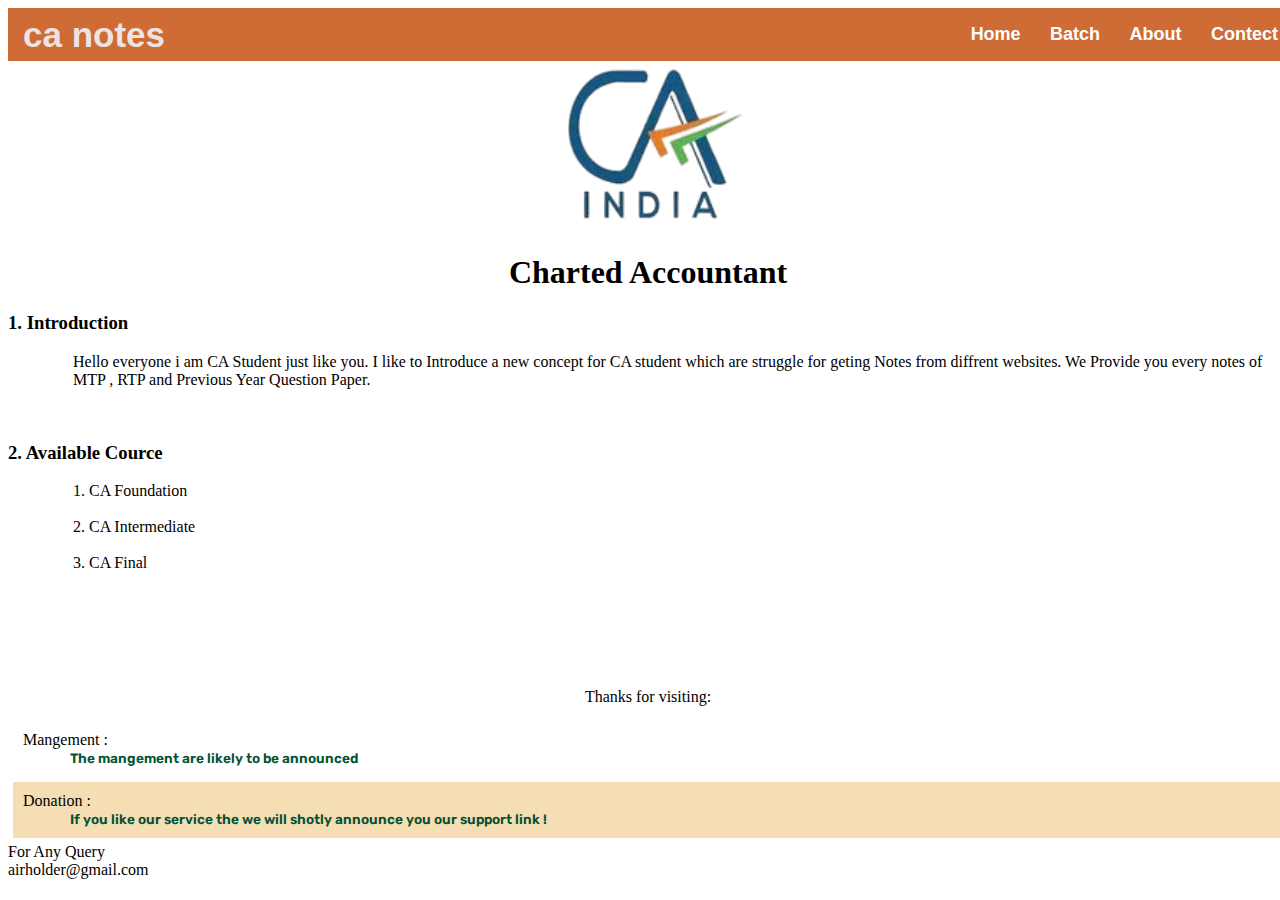
<file: index.html>
<!DOCTYPE html>
<html lang="en">

<head>
      <meta name='viewport' content='width=device-width, initial-scale=1'>
    <meta charset="UTF-8">
    <meta name="viewport" content="width=device-width, initial-scale=1.0">
    <title>Ca Studies Material
    </title>
    <link rel="preconnect" href="https://fonts.googleapis.com">
    <link rel="preconnect" href="https://fonts.gstatic.com" crossorigin>
    <link href="https://fonts.googleapis.com/css2?family=Rubik:wght@600&display=swap" rel="stylesheet">
    <link rel="preconnect" href="https://fonts.googleapis.com">
    <link rel="preconnect" href="https://fonts.gstatic.com" crossorigin>
     <link href="CA FOUNDATION/cafoundation.html"></a>
     <link href="CA FOUNDATION/cafoundation.css"></a>
    <link
        href="https://fonts.googleapis.com/css2?family=Fira+Sans:ital,wght@0,100;0,200;0,300;0,400;0,500;0,600;0,700;0,800;0,900;1,100;1,200;1,300;1,400;1,500;1,600;1,700;1,800;1,900&display=swap"
        rel="stylesheet">
    <link rel="stylesheet" href="index.css">
    <style>
        * {
            text-decoration: none;
        }
    </style>
</head>

<body class="body" style="width: 100% ;">
    <nav class="nmain" style="width: 100% ;">
        <div class="ndiv">
            <div class="photo"  :><a href="#">ca notes</a></div>
            <ul class="nul" >
                <li><a href="#">Home</a></li>
                <li><a href="#">Batch</a></li>
                <li><a href="#">About</a></li>
                <li><a href="#">Contect</a></li>

            </ul>
        </div>


    </nav>
    <img src="ixai.png" alt="A description of the image" class="img">
    <div>
        <h1 style="text-align: center;"><span class="head1"> Charted Accountant</span> </h1>
    </div>
    <p style="margin-left: 65px;">
    <div>
        <h3><span class="heading">
                1. Introduction</span></h3>
        <p style="margin-left: 65px; ">Hello everyone i am CA Student just like you. I like to Introduce a new concept
            for CA student which are struggle for geting Notes from diffrent websites. We Provide you every notes of MTP
            , RTP and Previous Year Question Paper. </p>


        <br>


        <h3> <span class="heading">2. Available Cource</span> </h3>

        <p style="margin-left: 65px; color: black;"><a href="cafoundation.html" target="_blank" style="color: black;">1. CA
                Foundation</a><br><br>
            <a href="cafoundation" target="_blank" style="color: black;">2. CA Intermediate</a><br><br>
            <a href="cafoundation" target="_blank" style="color: black;">3. CA Final</a><br><br>
        </p>
        <br>
    </div>
    <br>
    <br>
    <br>
    <article class="end">
        <div style="text-align: center; padding: 10px;"> Thanks for visiting:</div>
        <p style="margin: 5px;padding: 10px;background: rgb(255, 255, 255);"> Mangement :
            <br>&nbsp;&nbsp;&nbsp;&nbsp;&nbsp;&nbsp;&nbsp;&nbsp;&nbsp;&nbsp;&nbsp;<span
                style="font-family: rubik; font-weight: 600;color: rgb(4, 82, 52);font-size: 85%;"> The mangement are
                likely to be
                announced</span>
        </p>
        <p style="margin: 5px;padding: 10px;background: wheat;"> Donation :
            <br>&nbsp;&nbsp;&nbsp;&nbsp;&nbsp;&nbsp;&nbsp;&nbsp;&nbsp;&nbsp;&nbsp;<span
                style="font-family: rubik; font-weight: 600;color: rgb(4, 82, 52);font-size: 85%;"> If you like our
                service the we will shotly announce you our support link !</span>
        </p>
        <footer>
            <div>For Any Query</div>
            <a href="mailto:suppor@airholder.com" style="color: rgb(0, 0, 0);">airholder@gmail.com</a>
        </footer>
    </article>
</body>

</html>
</file>
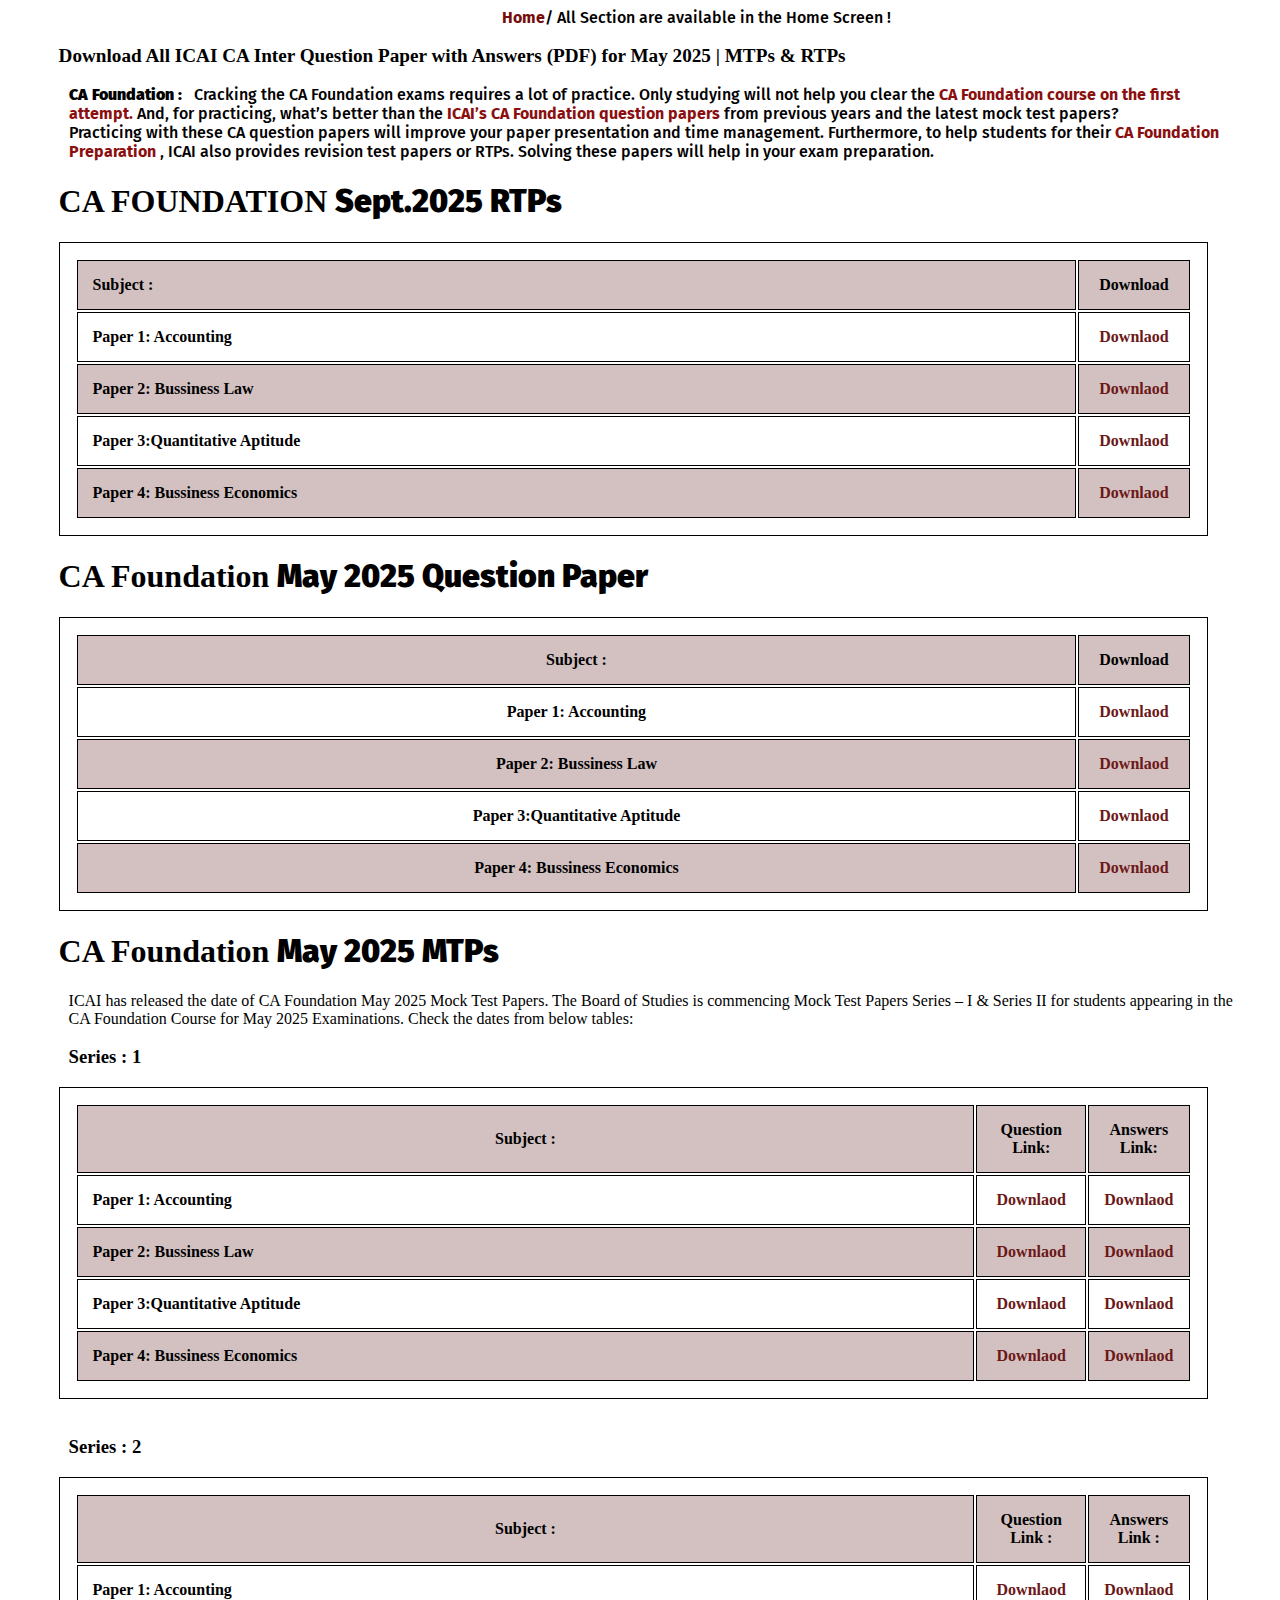
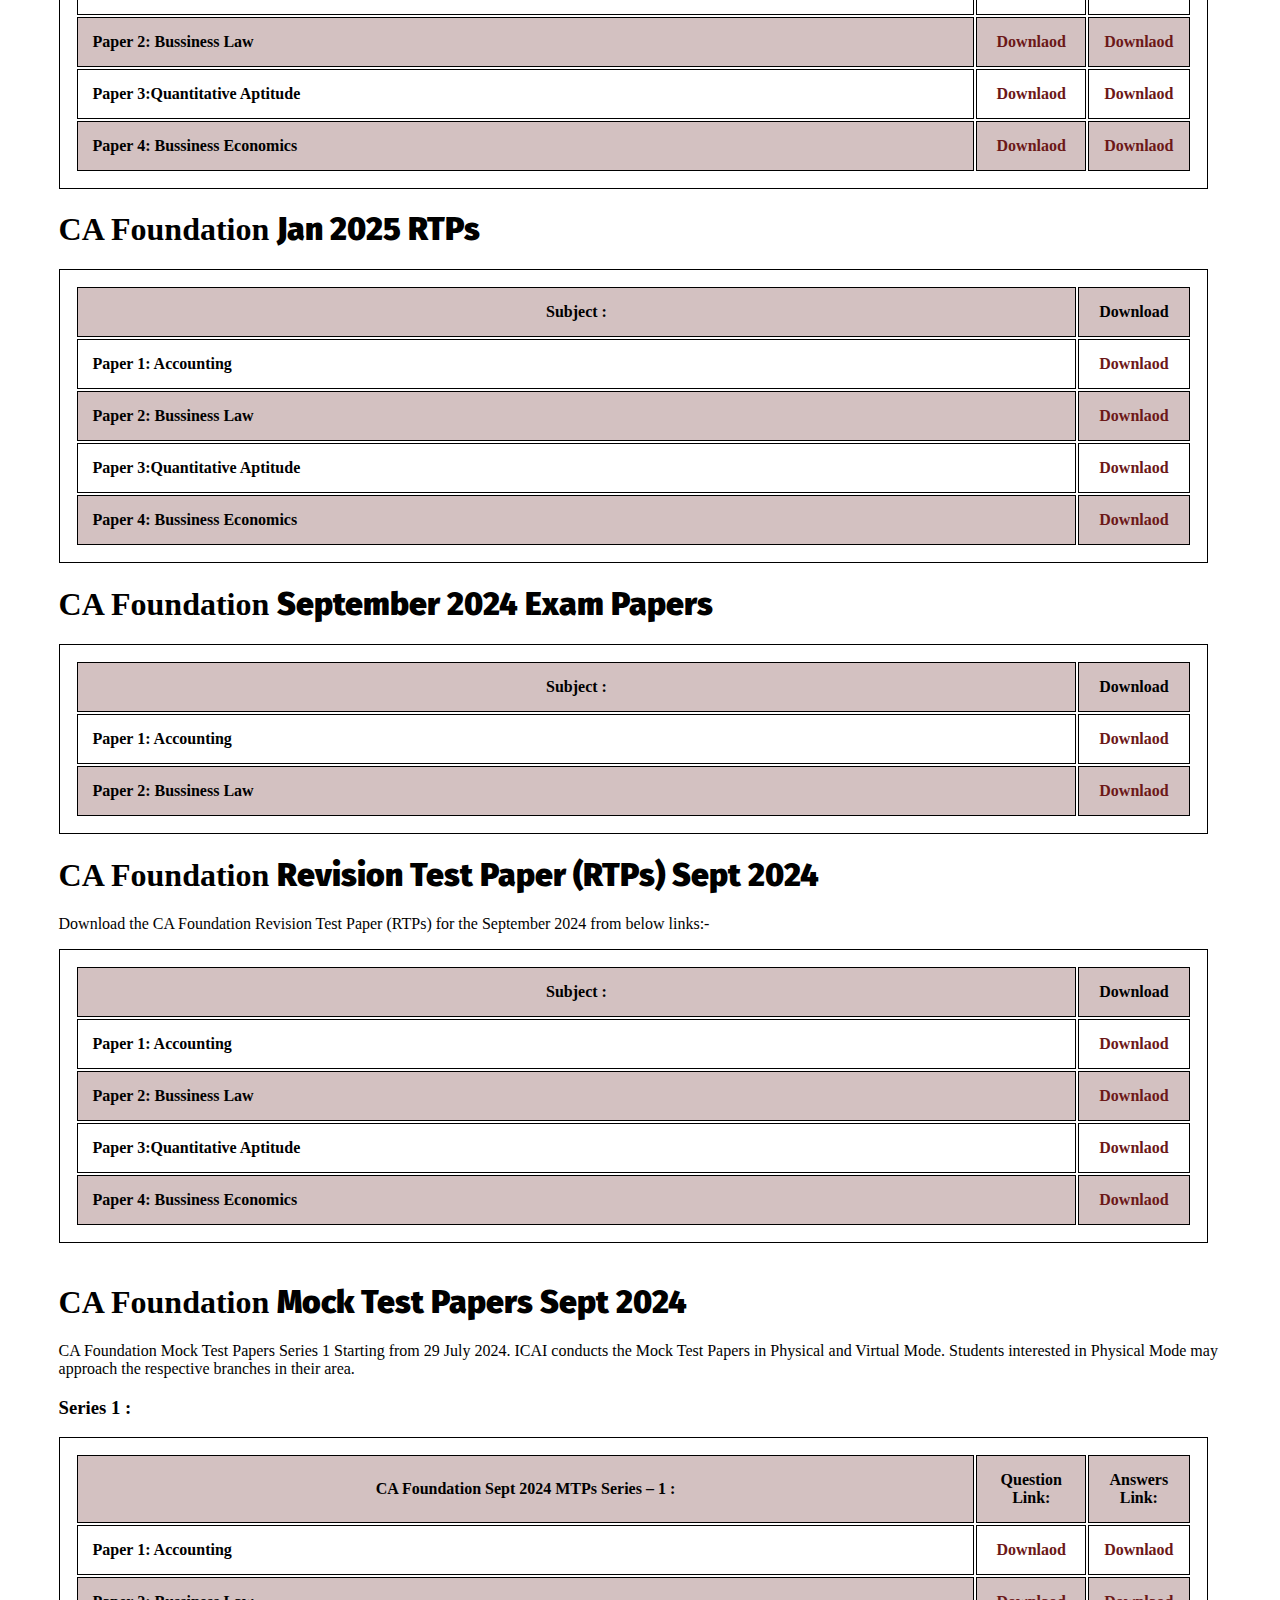
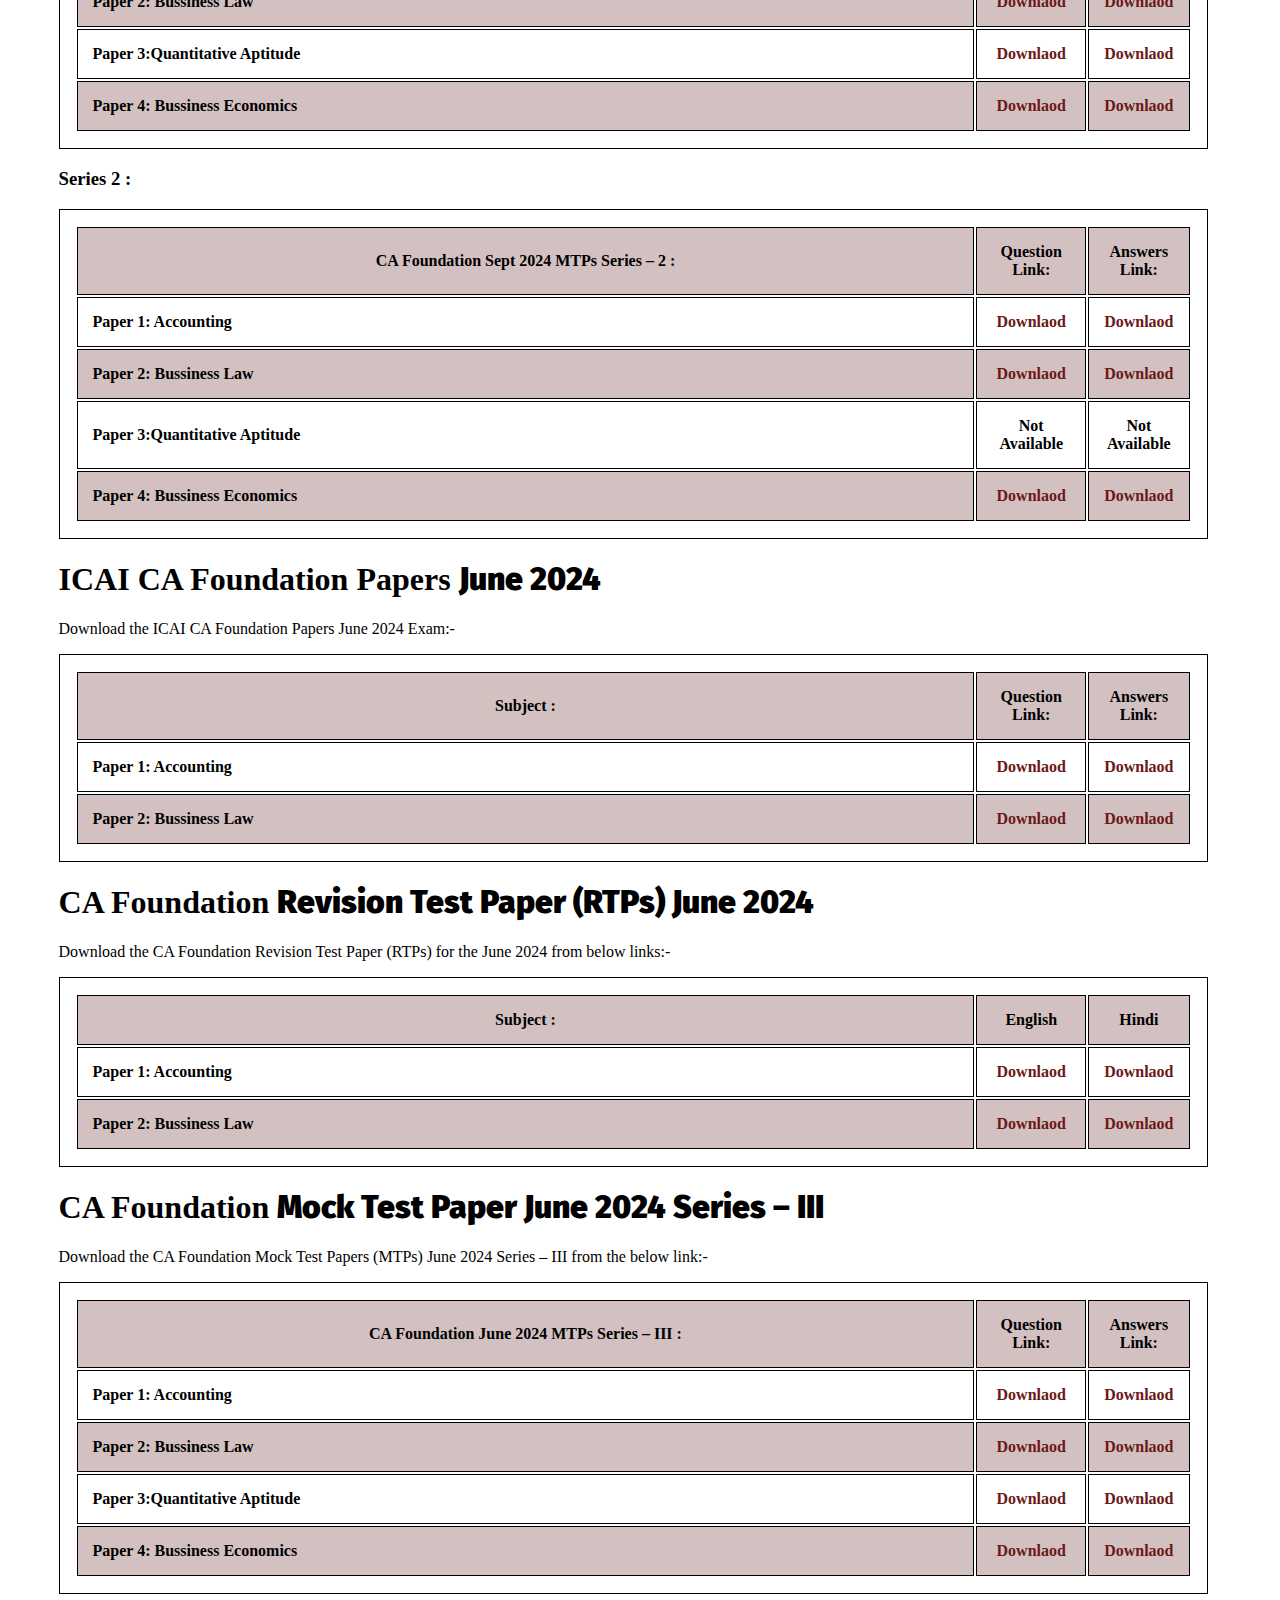
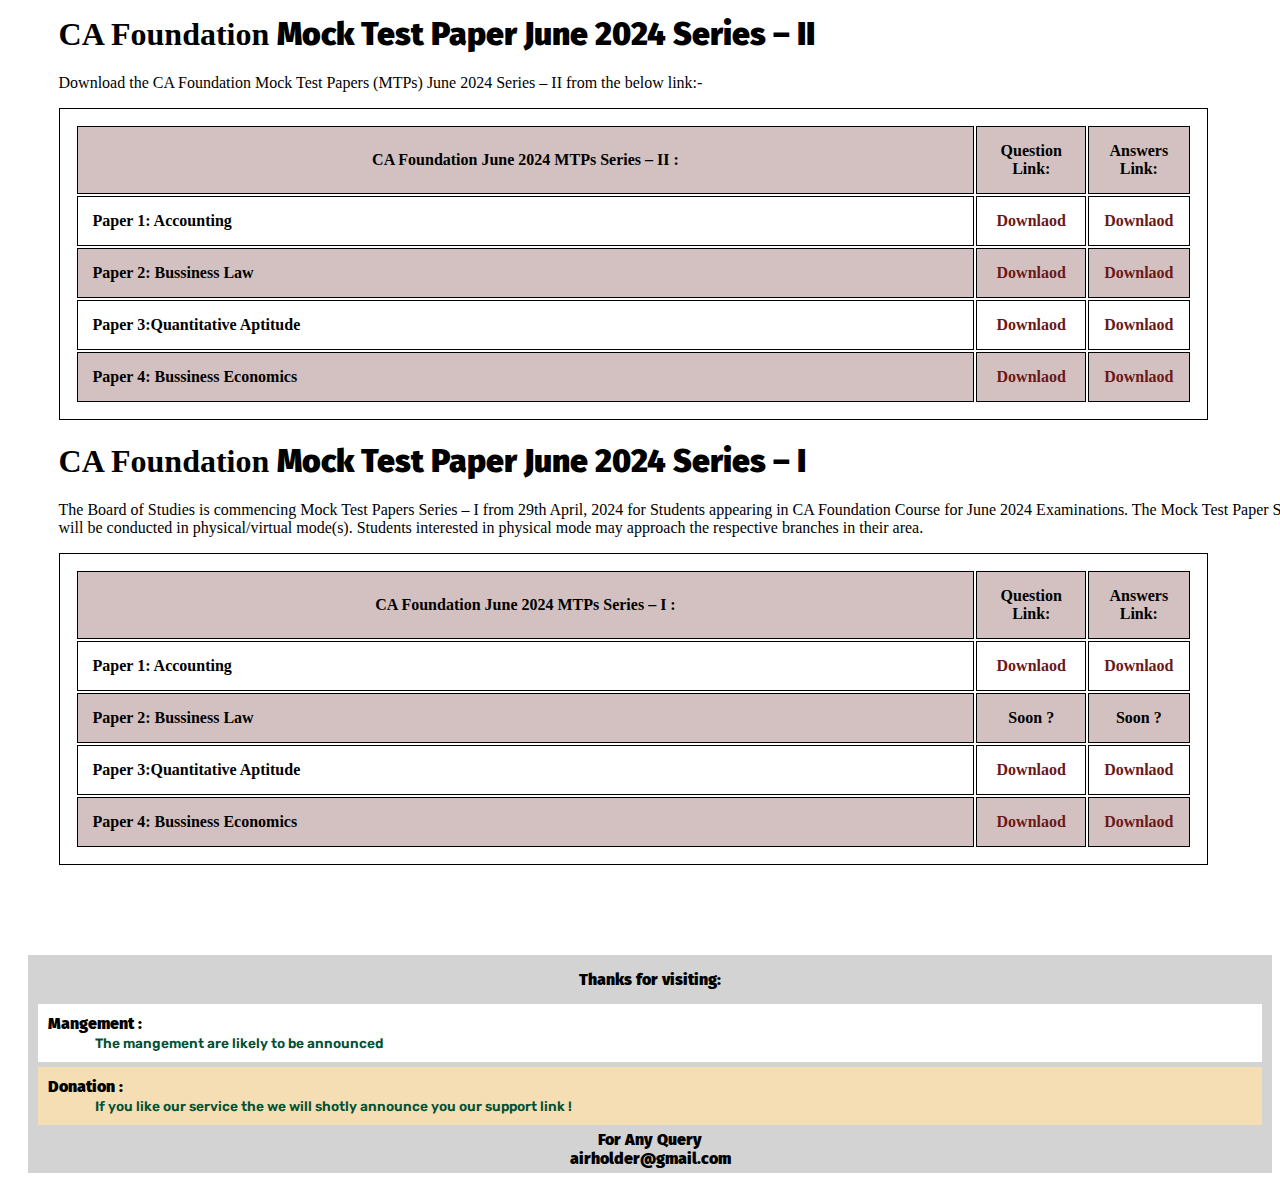
<file: cafoundation.html>
<!DOCTYPE html>
<html lang="en">

<head>
    <meta charset="UTF-8">
    <meta name="viewport" content="width=device-width, initial-scale=1.0">
    <title>CA Foundation</title>
    <link rel="preconnect" href="https://fonts.googleapis.com">
    <link rel="preconnect" href="https://fonts.gstatic.com" crossorigin>
    <link href="https://fonts.googleapis.com/css2?family=Rubik:wght@600&display=swap" rel="stylesheet">
    <link rel="preconnect" href="https://fonts.googleapis.com">
    <link rel="preconnect" href="https://fonts.gstatic.com" crossorigin>
    <link rel="stylesheet" href="cafoundation.css">
    <link
        href="https://fonts.googleapis.com/css2?family=Fira+Sans:ital,wght@0,100;0,200;0,300;0,400;0,500;0,600;0,700;0,800;0,900;1,100;1,200;1,300;1,400;1,500;1,600;1,700;1,800;1,900&display=swap"
        rel="stylesheet">
</head>

<body>
    <div style="margin-left: 4%; margin-right: -5%;">
        <div style="text-align: center;">
            <a href="index.html"
                style="color: rgb(117, 13, 13); font-family: Fira Sans, sans-serif;font-weight: bold;">Home</a><span
                class="spelling">/ All Section are available in the Home Screen !</span>
        </div><br>
        <div class="heading">Download All ICAI CA Inter Question Paper with Answers (PDF) for May 2025 | MTPs & RTPs
        </div>
        <br>
        <div class="head1"><span style="font-weight: 900;">CA Foundation :</span>&nbsp;&nbsp;&nbsp;<span
                style="font-weight: 500;">Cracking the CA
                Foundation exams requires a
                lot of practice. Only studying will not help you clear the <span
                    style="font-weight: 700;color: rgb(139, 15, 15);">CA Foundation course on the first attempt.</span>
                And,
                for
                practicing, what’s better than the <span style="font-weight: 700;color: rgb(139, 15, 15);">ICAI’s CA
                    Foundation
                    question papers</span> from previous years and the latest mock
                test papers?<br>

                Practicing with these CA question papers will improve your paper presentation and time management.
                Furthermore,
                to help students for their<span style="font-weight: 700;color: rgb(139, 15, 15);"> CA Foundation
                    Preparation
                </span>, ICAI also provides revision test papers or RTPs.
                Solving
                these papers will help in your exam preparation.
            </span>


        </div>
        <div>
            <h1> CA FOUNDATION <span>Sept.2025 RTPs</span></h1>
            <table>
                <tbody>

                    <tr>
                        <th style="text-align: left;font-weight: 900;">Subject :
                        </th>
                        <th> Download
                        </th>
                    </tr>
                    <tr>
                        <td> Paper 1: Accounting</td>
                        <td style="text-align: center; border-left: 1px solid black;"><a
                                href="https://resource.cdn.icai.org/86491bos-aps1065-rtp-fnd-sep2025-acc.pdf"
                                target="_blank">Downlaod</a></td>

                    </tr>
                    <tr>
                        <td> Paper 2: Bussiness Law</td>
                        <td style="text-align: center; border-left: 1px solid black;"><a
                                href="https://resource.cdn.icai.org/86492bos-aps1065-rtp-fnd-sep2025-bussiness-law.pdf"
                                target="_blank">Downlaod</a></td>

                    </tr>
                    <tr>
                        <td> Paper 3:Quantitative Aptitude</td>
                        <td style="text-align: center; border-left: 1px solid black;"><a
                                href="https://resource.cdn.icai.org/86493bos-aps1065-rtp-fnd-sep2025-quantative-apti.pdf"
                                target="_blank">Downlaod</a></td>

                    </tr>
                    <tr>
                        <td> Paper 4: Bussiness Economics</td>
                        <td style="text-align: center; border-left: 1px solid black;"><a
                                href="https://resource.cdn.icai.org/86494bos-aps1065-rtp-fnd-sep2025-bussiness-eco.pdf"
                                target="_blank">Downlaod</a></td>

                    </tr>
                </tbody>
            </table>
        </div>

        <div class="may25q">
            <h1> CA Foundation <span>May 2025 Question Paper</span>
            </h1>
        </div>
        <table style="text-align: center;">
            <tbody>

                <tr>
                    <th style="font-weight: 900;">Subject :
                    </th>
                    <th> Download
                    </th>
                </tr>
                <tr>
                    <td> Paper 1: Accounting</td>
                    <td style="text-align: center; border-left: 1px solid black;"><a
                            href="https://resource.cdn.icai.org/85933bos-aps655-fnd-acc-p1.pdf"
                            target="_blank">Downlaod</a>
                    </td>

                </tr>
                <tr>
                    <td> Paper 2: Bussiness Law</td>
                    <td style="text-align: center; border-left: 1px solid black;"><a
                            href="https://resource.cdn.icai.org/86492bos-aps1065-rtp-fnd-sep2025-bussiness-law.pdf"
                            target="_blank">Downlaod</a></td>

                </tr>
                <tr>
                    <td> Paper 3:Quantitative Aptitude</td>
                    <td style="text-align: center; border-left: 1px solid black;"><a
                            href="https://drive.google.com/file/d/11xAXIpon2b-H3dD_EhUFuBW5ZxAFd_7m/view?usp=drive_link"
                            target="_blank">Downlaod</a></td>

                </tr>
                <tr>
                    <td> Paper 4: Bussiness Economics</td>
                    <td style="text-align: center; border-left: 1px solid black;"><a
                            href="https://drive.google.com/file/d/1SiRt-_iKxeubgAWrYVDlzu01FWOlnWru/view?usp=drive_link"
                            target="_blank">Downlaod</a></td>

                </tr>
            </tbody>
        </table>
        <div class="maymtp">
            <h1> CA Foundation <span>May 2025 MTPs</span></h1>
            <p style="padding-left: 10px; margin-right: 8%;">ICAI has released the date of CA Foundation May 2025 Mock
                Test Papers. The
                Board of Studies is commencing
                Mock Test Papers Series – I & Series II for students appearing in the CA Foundation Course for May 2025
                Examinations. Check the dates from below tables:</p>
            <h3 style="padding-left: 10px;">Series : 1</h3>
        </div>
        <table>
            <tbody>

                <tr>
                    <th style="font-weight: 900;">Subject :
                    </th>
                    <th> Question Link:
                    </th>
                    </th>
                    <th> Answers Link:
                    </th>
                </tr>
                <tr>
                    <td> Paper 1: Accounting</td>
                    <td style="text-align: center; border-left: 1px solid black;"><a
                            href="https://boslive.icai.org/mock_test_paper/MTP_47_54_QUESTIONS_1745233331.pdf"
                            target="_blank">Downlaod</a>
                    </td>
                    <td style="text-align: center; border-left: 1px solid black;"><a
                            href="https://boslive.icai.org/mock_test_paper/MTP_47_54_ANSWERS_1745403632.pdf"
                            target="_blank">Downlaod</a>
                    </td>

                </tr>
                <tr>
                    <td> Paper 2: Bussiness Law</td>
                    <td style="text-align: center; border-left: 1px solid black;"><a
                            href="https://boslive.icai.org/mock_test_paper/MTP_47_55_QUESTIONS_1745320060.pdf"
                            target="_blank">Downlaod</a></td>
                    <td style="text-align: center; border-left: 1px solid black;"><a
                            href="https://boslive.icai.org/mock_test_paper/MTP_47_55_ANSWERS_1745425102.pdf"
                            target="_blank">Downlaod</a></td>

                </tr>
                <tr>
                    <td> Paper 3:Quantitative Aptitude</td>
                    <td style="text-align: center; border-left: 1px solid black;"><a
                            href="https://boslive.icai.org/mock_test_paper/MTP_47_56_QUESTIONS_1745403432.pdf"
                            target="_blank">Downlaod</a></td>
                    <td style="text-align: center; border-left: 1px solid black;"><a
                            href="https://boslive.icai.org/mock_test_paper/MTP_47_56_ANSWERS_1745679470.pdf"
                            target="_blank">Downlaod</a></td>

                </tr>
                <tr>
                    <td> Paper 4: Bussiness Economics</td>
                    <td style="text-align: center; border-left: 1px solid black;"><a
                            href="https://boslive.icai.org/mock_test_paper/MTP_47_57_QUESTIONS_1745487625.pdf"
                            target="_blank">Downlaod</a></td>
                    <td style="text-align: center; border-left: 1px solid black;"><a
                            href="https://boslive.icai.org/mock_test_paper/MTP_47_57_ANSWERS_1745679529.pdf"
                            target="_blank">Downlaod</a></td>

                </tr>
            </tbody>
        </table>
        <br>
        <h3 style="padding-left: 10px;">Series : 2</h3>
        <table>
            <tbody>

                <tr>
                    <th style="font-weight: 900;">Subject :
                    </th>
                    <th> Question Link :
                    </th>
                    <th> Answers Link :
                    </th>
                </tr>
                <tr>
                    <td> Paper 1: Accounting</td>
                    <td style="text-align: center; border-left: 1px solid black;"><a
                            href="https://boslive.icai.org/mock_test_paper/MTP_42_54_QUESTIONS_1735559560.pdf"
                            target="_blank">Downlaod</a>
                    </td>
                    <td style="text-align: center; border-left: 1px solid black;"><a
                            href="https://boslive.icai.org/mock_test_paper/MTP_42_54_ANSWERS_1735708723.pdf"
                            target="_blank">Downlaod</a>
                    </td>

                </tr>
                <tr>
                    <td> Paper 2: Bussiness Law</td>
                    <td style="text-align: center; border-left: 1px solid black;"><a
                            href="https://boslive.icai.org/mock_test_paper/MTP_42_55_QUESTIONS_1735722133.pdf"
                            target="_blank">Downlaod</a></td>
                    <td style="text-align: center; border-left: 1px solid black;"><a
                            href="https://boslive.icai.org/mock_test_paper/MTP_42_55_ANSWERS_1735813147.pdf"
                            target="_blank">Downlaod</a></td>

                </tr>
                <tr>
                    <td> Paper 3:Quantitative Aptitude</td>
                    <td style="text-align: center; border-left: 1px solid black;"><a
                            href="https://boslive.icai.org/mock_test_paper/MTP_42_56_QUESTIONS_1735810372.pdf"
                            target="_blank">Downlaod</a></td>
                    <td style="text-align: center; border-left: 1px solid black;"><a
                            href="https://boslive.icai.org/mock_test_paper/MTP_42_56_ANSWERS_1735906078.pdf"
                            target="_blank">Downlaod</a></td>

                </tr>
                <tr>
                    <td> Paper 4: Bussiness Economics</td>
                    <td style="text-align: center; border-left: 1px solid black;"><a
                            href="https://boslive.icai.org/mock_test_paper/MTP_42_57_QUESTIONS_1735905919.pdf"
                            target="_blank">Downlaod</a></td>
                    <td style="text-align: center; border-left: 1px solid black;"><a
                            href="https://boslive.icai.org/mock_test_paper/MTP_42_57_ANSWERS_1736049618.pdf"
                            target="_blank">Downlaod</a></td>

                </tr>
            </tbody>
        </table>
        <div class="janrtp">
            <h1> CA Foundation <span>Jan 2025 RTPs</span></h1>
        </div>
        <table>
            <tbody>

                <tr>
                    <th style="font-weight: 900;">Subject :
                    </th>
                    <th> Download
                    </th>
                </tr>
                <tr>
                    <td> Paper 1: Accounting</td>
                    <td style="text-align: center; border-left: 1px solid black;"><a
                            href="https://resource.cdn.icai.org/82845bos66922-p1.pdf" target="_blank">Downlaod</a>
                    </td>

                </tr>
                <tr>
                    <td> Paper 2: Bussiness Law</td>
                    <td style="text-align: center; border-left: 1px solid black;"><a
                            href="https://resource.cdn.icai.org/82846bos66922-p2.pdf" target="_blank">Downlaod</a></td>

                </tr>
                <tr>
                    <td> Paper 3:Quantitative Aptitude</td>
                    <td style="text-align: center; border-left: 1px solid black;"><a
                            href="https://resource.cdn.icai.org/82847bos66922-p3.pdf" target="_blank">Downlaod</a></td>

                </tr>
                <tr>
                    <td> Paper 4: Bussiness Economics</td>
                    <td style="text-align: center; border-left: 1px solid black;"><a
                            href="https://resource.cdn.icai.org/82848bos66922-p4.pdf" target="_blank">Downlaod</a></td>

                </tr>
            </tbody>
        </table>
        <div>
            <h1>CA Foundation <span>September 2024 Exam Papers</span></h1>
        </div>
        <table>
            <tbody>

                <tr>
                    <th style="font-weight: 900;">Subject :
                    </th>
                    <th> Download
                    </th>
                </tr>
                <tr>
                    <td> Paper 1: Accounting</td>
                    <td style="text-align: center; border-left: 1px solid black;"><a
                            href="https://drive.google.com/file/d/1p38MfEechje_VlLEor-Rwkux8ta7qjSl/view?usp=drive_link"
                            target="_blank">Downlaod</a>
                    </td>

                </tr>
                <tr>
                    <td> Paper 2: Bussiness Law</td>
                    <td style="text-align: center; border-left: 1px solid black;"><a
                            href="https://drive.google.com/file/d/1HnAYRL3bu7kyr9zPk0eEIgD-NS18W3Hz/view?usp=drive_link"
                            target="_blank">Downlaod</a>
                    </td>

                </tr>
            </tbody>
        </table>
        <div>
            <h1>CA Foundation <span>Revision Test Paper (RTPs) Sept 2024</span></h1>
            <p style="font-weight: 400;margin-right: 8%;"> Download the CA Foundation Revision Test Paper (RTPs) for the
                September 2024
                from below links:-</p>
        </div>
        <table>
            <tbody>
                <tr>
                    <th style="font-weight: 900;">Subject :
                    </th>
                    <th> Download
                    </th>
                </tr>
                <tr>
                    <td> Paper 1: Accounting</td>
                    <td style="text-align: center; border-left: 1px solid black;"><a
                            href="https://resource.cdn.icai.org/81103bos65316-p1.pdf" target="_blank">Downlaod</a>
                    </td>

                </tr>
                <tr>
                    <td> Paper 2: Bussiness Law</td>
                    <td style="text-align: center; border-left: 1px solid black;"><a
                            href="https://resource.cdn.icai.org/81104bos65316-p2.pdf" target="_blank">Downlaod</a>
                    </td>

                </tr>
                <tr>
                    <td>Paper 3:Quantitative Aptitude</td>
                    <td style="text-align: center; border-left: 1px solid black;"><a
                            href="https://resource.cdn.icai.org/81105bos65316-p3.pdf" target="_blank">Downlaod</a>
                    </td>

                </tr>
                <tr>
                    <td>Paper 4: Bussiness Economics</td>
                    <td style="text-align: center; border-left: 1px solid black;"><a
                            href="https://resource.cdn.icai.org/81106bos65316-p4.pdf" target="_blank">Downlaod</a>
                    </td>

                </tr>
            </tbody>
        </table>
        <br>
        <div>
            <h1>CA Foundation <span>Mock Test Papers Sept 2024</span></h1>
            <p style="font-weight: 400; margin-right: 8%;">CA Foundation Mock Test Papers Series 1 Starting from 29 July
                2024. ICAI conducts the Mock Test Papers in
                Physical and Virtual Mode. Students interested in Physical Mode may approach the respective branches in
                their area.</p>
            <h3>Series 1 :</h3>
        </div>
        <table>
            <tbody>

                <tr>
                    <th style="font-weight: 900;">CA Foundation Sept 2024 MTPs Series – 1 :
                    </th>
                    <th> Question Link:
                    </th>
                    </th>
                    <th> Answers Link:
                    </th>
                </tr>
                <tr>
                    <td> Paper 1: Accounting</td>
                    <td style="text-align: center; border-left: 1px solid black;"><a
                            href="https://drive.google.com/file/d/1ioAVTSeDBsgPgZgGEvUzkIX_XRqDuRIN/view"
                            target="_blank">Downlaod</a>
                    </td>
                    <td style="text-align: center; border-left: 1px solid black;"><a
                            href="https://drive.google.com/file/d/11mnFLUcr6vqTEwI47DCJi6kJr6T45e5P/view"
                            target="_blank">Downlaod</a>
                    </td>

                </tr>
                <tr>
                    <td> Paper 2: Bussiness Law</td>
                    <td style="text-align: center; border-left: 1px solid black;"><a
                            href="https://drive.google.com/file/d/1gpcr9SHw91lO5N0W_jAILH5S3I8ym2e2/view?usp=drive_link"
                            target="_blank">Downlaod</a></td>
                    <td style="text-align: center; border-left: 1px solid black;"><a
                            href="https://drive.google.com/file/d/1y1wheibSmjSJQR0m09-j520coNbBF8BN/view?usp=drive_link"
                            target="_blank">Downlaod</a></td>

                </tr>
                <tr>
                    <td> Paper 3:Quantitative Aptitude</td>
                    <td style="text-align: center; border-left: 1px solid black;"><a
                            href="https://drive.google.com/file/d/1forDqjSUdNPf2vmn9vJ5vOj_Q3iCqHN3/view?usp=drive_link"
                            target="_blank">Downlaod</a></td>
                    <td style="text-align: center; border-left: 1px solid black;"><a
                            href="https://drive.google.com/file/d/1eLcDz5CbuHhS6f4kIMBm20Uagcwbt5AT/view?usp=drive_link"
                            target="_blank">Downlaod</a></td>

                </tr>
                <tr>
                    <td> Paper 4: Bussiness Economics</td>
                    <td style="text-align: center; border-left: 1px solid black;"><a
                            href="https://drive.google.com/file/d/1jxmalwubj5H2X4H2Mmyl785TWdKl4Gw-/view?usp=drive_link"
                            target="_blank">Downlaod</a></td>
                    <td style="text-align: center; border-left: 1px solid black;"><a
                            href="https://drive.google.com/file/d/1h90R1uwdypvLxxwNQem5MVzIWXfe-5b_/view?usp=drive_link"
                            target="_blank">Downlaod</a></td>

                </tr>
            </tbody>
        </table>
        <div>
            <h3>Series 2 :</h3>
        </div>
        <table>
            <tbody>

                <tr>
                    <th style="font-weight: 900;">CA Foundation Sept 2024 MTPs Series – 2 :
                    </th>
                    <th> Question Link:
                    </th>
                    </th>
                    <th> Answers Link:
                    </th>
                </tr>
                <tr>
                    <td> Paper 1: Accounting</td>
                    <td style="text-align: center; border-left: 1px solid black;"><a
                            href="https://boslive.icai.org/mock_test_paper/MTP_25_54_QUESTIONS_1723621104.pdf"
                            target="_blank">Downlaod</a>
                    </td>
                    <td style="text-align: center; border-left: 1px solid black;"><a
                            href="https://boslive.icai.org/mock_test_paper/MTP_25_54_ANSWERS_1726825148.pdf"
                            target="_blank">Downlaod</a>
                    </td>

                </tr>
                <tr>
                    <td> Paper 2: Bussiness Law</td>
                    <td style="text-align: center; border-left: 1px solid black;"><a
                            href="https://boslive.icai.org/mock_test_paper/MTP_25_55_QUESTIONS_1723797284.pdf"
                            target="_blank">Downlaod</a></td>
                    <td style="text-align: center; border-left: 1px solid black;"><a
                            href="https://boslive.icai.org/mock_test_paper/MTP_25_55_ANSWERS_1724230588.pdf"
                            target="_blank">Downlaod</a></td>

                </tr>
                <tr>
                    <td> Paper 3:Quantitative Aptitude</td>
                    <td style="text-align: center;"> Not Available </td>
                    <td style="text-align: center; margin: 45%;">Not Available</td>

                </tr>
                <tr>
                    <td> Paper 4: Bussiness Economics</td>
                    <td style="text-align: center; border-left: 1px solid black;"><a
                            href="https://boslive.icai.org/mock_test_paper/MTP_25_57_QUESTIONS_1724330373.pdf"
                            target="_blank">Downlaod</a></td>
                    <td style="text-align: center; border-left: 1px solid black;"><a
                            href="https://boslive.icai.org/mock_test_paper/MTP_25_57_ANSWERS_1724643317.pdf"
                            target="_blank">Downlaod</a></td>

                </tr>
            </tbody>
        </table>
        <div>
            <h1>ICAI CA Foundation Papers <span>June 2024</span></h1>
            <p>Download the ICAI CA Foundation Papers June 2024 Exam:-</p>
        </div>
        <table>
            <tbody>
                <tr>
                    <th style="font-weight: 900;">Subject :
                    </th>
                    <th> Question Link:
                    </th>
                    <th> Answers Link:
                    </th>
                </tr>
                <tr>
                    <td> Paper 1: Accounting</td>
                    <td style="text-align: center; border-left: 1px solid black;"><a
                            href="https://drive.google.com/file/d/1rfTS5vrTFO0k0G79XN_T5NkI-AgibXAq/view?usp=drive_link"
                            target="_blank">Downlaod</a>
                    </td>
                    <td style="text-align: center; border-left: 1px solid black;"><a
                            href="https://resource.cdn.icai.org/81784bos65969-p1.pdf" target="_blank">Downlaod</a>
                    </td>

                </tr>
                <tr>
                    <td> Paper 2: Bussiness Law</td>
                    <td style="text-align: center; border-left: 1px solid black;"><a
                            href="https://resource.cdn.icai.org/80839bos65047.pdf" target="_blank">Downlaod</a>
                    </td>
                    <td style="text-align: center; border-left: 1px solid black;"><a
                            href="https://resource.cdn.icai.org/81785bos65969-p2.pdf" target="_blank">Downlaod</a>
                    </td>

                </tr>
            </tbody>
        </table>
        <div>
            <h1>CA Foundation <span>Revision Test Paper (RTPs) June 2024</span></h1>
            <P>
                Download the CA Foundation Revision Test Paper (RTPs) for the June 2024 from below links:-
            </P>
        </div>
        <table>
            <tbody>
                <tr>
                    <th style="font-weight: 900;">Subject :
                    </th>
                    <th> English
                    </th>
                    <th> Hindi
                    </th>
                </tr>
                <tr>
                    <td> Paper 1: Accounting</td>
                    <td style="text-align: center; border-left: 1px solid black;"><a
                            href="https://resource.cdn.icai.org/79520bos63500-p1.pdf" target="_blank">Downlaod</a>
                    </td>
                    <td style="text-align: center; border-left: 1px solid black;"><a
                            href="https://resource.cdn.icai.org/79838bos63895-1.pdf" target="_blank">Downlaod</a>
                    </td>

                </tr>
                <tr>
                    <td> Paper 2: Bussiness Law</td>
                    <td style="text-align: center; border-left: 1px solid black;"><a
                            href="https://resource.cdn.icai.org/79521bos63500-p2.pdf" target="_blank">Downlaod</a>
                    </td>
                    <td style="text-align: center; border-left: 1px solid black;"><a
                            href="https://resource.cdn.icai.org/79839bos63895-2.pdf" target="_blank">Downlaod</a>
                    </td>

                </tr>
            </tbody>
        </table>
        <div>
            <h1>CA Foundation <span>Mock Test Paper June 2024 Series – III</span></h1>
            <p>Download the CA Foundation Mock Test Papers (MTPs) June 2024 Series – III from the below link:-</p>
        </div>
        <table>
            <tbody>

                <tr>
                    <th style="font-weight: 900;">CA Foundation June 2024 MTPs Series – III :
                    </th>
                    <th> Question Link:
                    </th>
                    </th>
                    <th> Answers Link:
                    </th>
                </tr>
                <tr>
                    <td> Paper 1: Accounting</td>
                    <td style="text-align: center; border-left: 1px solid black;"><a
                            href="https://drive.google.com/file/d/1Oo8rSXGQX4RsE2YLcq3RbEKwrE22SBP6/view"
                            target="_blank">Downlaod</a>
                    </td>
                    <td style="text-align: center; border-left: 1px solid black;"><a
                            href="https://drive.google.com/file/d/18aBRIE0CPr9kPnAChQZgeh2gIIknhNdw/view"
                            target="_blank">Downlaod</a>
                    </td>

                </tr>
                <tr>
                    <td> Paper 2: Bussiness Law</td>
                    <td style="text-align: center; border-left: 1px solid black;"><a
                            href="https://drive.google.com/file/d/1kNPulZlh042ly1m67GWzBgpAYGB1PrPD/view"
                            target="_blank">Downlaod</a></td>
                    <td style="text-align: center; border-left: 1px solid black;"><a
                            href="https://drive.google.com/file/d/1HFy0uQ36vjMeMEaHowuFo1WP_xLNAR9K/view"
                            target="_blank">Downlaod</a></td>

                </tr>
                <tr>
                    <td> Paper 3:Quantitative Aptitude</td>
                    <td style="text-align: center; border-left: 1px solid black;"><a
                            href="https://drive.google.com/file/d/1J546Bv5GuytcXXw019tSGArB0b-4Rk7G/view"
                            target="_blank">Downlaod</a></td>
                    <td style="text-align: center; border-left: 1px solid black;"><a
                            href="https://drive.google.com/file/d/1mExKFppWZsgxE3XSHEqPY-b4dL_rl5bt/view"
                            target="_blank">Downlaod</a></td>

                </tr>
                <tr>
                    <td> Paper 4: Bussiness Economics</td>
                    <td style="text-align: center; border-left: 1px solid black;"><a
                            href="https://drive.google.com/file/d/1bFg8iSjsrTkr5_SbN0xgOMSryW41iHU2/view"
                            target="_blank">Downlaod</a></td>
                    <td style="text-align: center; border-left: 1px solid black;"><a
                            href="https://drive.google.com/file/d/1Tp4LrOscR_6LBN87nA3EpbSuO4H048fV/view"
                            target="_blank">Downlaod</a></td>

                </tr>
            </tbody>
        </table>
        <div>
            <h1>CA Foundation <span>Mock Test Paper June 2024 Series – II</span></h1>
            <p>Download the CA Foundation Mock Test Papers (MTPs) June 2024 Series – II from the below link:-</p>
        </div>
        <table>
            <tbody>

                <tr>
                    <th style="font-weight: 900;">CA Foundation June 2024 MTPs Series – II :
                    </th>
                    <th> Question Link:
                    </th>
                    </th>
                    <th> Answers Link:
                    </th>
                </tr>
                <tr>
                    <td> Paper 1: Accounting</td>
                    <td style="text-align: center; border-left: 1px solid black;"><a
                            href="https://drive.google.com/file/d/1REgdE0iurm-wHvp4nQn2RPWvEGjz-jFg/view"
                            target="_blank">Downlaod</a>
                    </td>
                    <td style="text-align: center; border-left: 1px solid black;"><a
                            href="https://drive.google.com/file/d/1SUYz5fYnGW8MUnqTk3-TRHJ_06H54vTJ/view"
                            target="_blank">Downlaod</a>
                    </td>

                </tr>
                <tr>
                    <td> Paper 2: Bussiness Law</td>
                    <td style="text-align: center; border-left: 1px solid black;"><a
                            href="https://drive.google.com/file/d/1mnnomTIb4k2fqX6wVGMevHFBXfHZz-ZC/view"
                            target="_blank">Downlaod</a></td>
                    <td style="text-align: center; border-left: 1px solid black;"><a
                            href="https://drive.google.com/file/d/1mOPNsTuBDba0h2MxfhMoF4EgJz6yWUCc/view"
                            target="_blank">Downlaod</a></td>

                </tr>
                <tr>
                    <td> Paper 3:Quantitative Aptitude</td>
                    <td style="text-align: center; border-left: 1px solid black;"><a
                            href="https://drive.google.com/file/d/19MQdsl0OqCUC69WGdEqkXXfUv3lrpPd7/view"
                            target="_blank">Downlaod</a></td>
                    <td style="text-align: center; border-left: 1px solid black;"><a
                            href="https://drive.google.com/file/d/12GGmbsl0tECvarc62e-hJ8DEbMGoWJ1c/view"
                            target="_blank">Downlaod</a></td>

                </tr>
                <tr>
                    <td> Paper 4: Bussiness Economics</td>
                    <td style="text-align: center; border-left: 1px solid black;"><a
                            href="https://drive.google.com/file/d/1WWe5Dvk595_ujgk3UZ3K6RWqjmoUtG9-/view"
                            target="_blank">Downlaod</a></td>
                    <td style="text-align: center; border-left: 1px solid black;"><a
                            href="https://drive.google.com/file/d/1sj3fWjIKR80lijtZCywopD-eLKObPw78/view"
                            target="_blank">Downlaod</a></td>

                </tr>
            </tbody>
        </table>
        <div>
            <h1>CA Foundation <span> Mock Test Paper June 2024 Series – I</span></h1>
            <p>The Board of Studies is commencing Mock Test Papers Series – I from 29th April, 2024 for Students
                appearing in CA Foundation Course for June 2024 Examinations. The Mock Test Paper Series – I will be
                conducted in physical/virtual mode(s). Students interested in physical mode may approach the respective
                branches in their area.</p>
        </div>
         <table>
            <tbody>
                <tr>
                    <th style="font-weight: 900;">CA Foundation June 2024 MTPs Series – I :
                    </th>
                    <th> Question Link:
                    </th>
                    </th>
                    <th> Answers Link:
                    </th>
                </tr>
                <tr>
                    <td> Paper 1: Accounting</td>
                    <td style="text-align: center; border-left: 1px solid black;"><a
                            href="https://drive.google.com/file/d/11ny16vJIk14SMgoUao22RKrq2c-6Fk53/view?usp=drive_link"
                            target="_blank">Downlaod</a>
                    </td>
                    <td style="text-align: center; border-left: 1px solid black;"><a
                            href="https://drive.google.com/file/d/1rjWtjr2qIMjnRXWDiOiVrEq7QvXfAHOU/view?usp=drive_link"
                            target="_blank">Downlaod</a>
                    </td>

                </tr>
                <tr>
                    <td> Paper 2: Bussiness Law</td>
                    <td style="text-align: center; border-left: 1px solid black;"> Soon ?   </td>
                    <td style="text-align: center; border-left: 1px solid black;">Soon ?</td>

                </tr>
                <tr>
                    <td> Paper 3:Quantitative Aptitude</td>
                    <td style="text-align: center; border-left: 1px solid black;"><a
                            href="https://drive.google.com/file/d/1DPlK2MSUhHwoo5KTM65va10khKH3Ulda/view?usp=drive_link"
                            target="_blank">Downlaod</a></td>
                    <td style="text-align: center; border-left: 1px solid black;"><a
                            href="https://drive.google.com/file/d/1MKZGEMOcDHvsuzohcyU53tjcLOzOwELQ/view?usp=drive_link"
                            target="_blank">Downlaod</a></td>

                </tr>
                <tr>
                    <td> Paper 4: Bussiness Economics</td>
                    <td style="text-align: center; border-left: 1px solid black;"><a
                            href="https://drive.google.com/file/d/1JyhuiykwmHcXWACgFFZjcrB2renFhrDv/view?usp=drive_link"
                            target="_blank">Downlaod</a></td>
                    <td style="text-align: center; border-left: 1px solid black;"><a
                            href="https://drive.google.com/file/d/1u0SHLvyut8-X50G8r7sH6aRcvICkLYqz/view?usp=drive_link"
                            target="_blank">Downlaod</a></td>

                </tr>
            </tbody>
        </table>    
    </div>



<br>
<br>
<br>
<br>
<br>
      <article class="end">
        <div style="text-align: center; padding: 10px;"> Thanks for visiting:</div>
        <p style="margin: 5px;padding: 10px;background: rgb(255, 255, 255);"> Mangement :
            <br>&nbsp;&nbsp;&nbsp;&nbsp;&nbsp;&nbsp;&nbsp;&nbsp;&nbsp;&nbsp;&nbsp;<span
                style="font-family: rubik; font-weight: 600;color: rgb(4, 82, 52);font-size: 85%;"> The mangement are
                likely to be
                announced</span>
        </p>
        <p style="margin: 5px;padding: 10px;background: wheat;"> Donation :
            <br>&nbsp;&nbsp;&nbsp;&nbsp;&nbsp;&nbsp;&nbsp;&nbsp;&nbsp;&nbsp;&nbsp;<span
                style="font-family: rubik; font-weight: 600;color: rgb(4, 82, 52);font-size: 85%;"> If you like our
                service the we will shotly announce you our support link !</span>
        </p>
        <footer>
            <div>For Any Query</div>
            <a href="mailto:canotes@gmail.com" style="color: rgb(0, 0, 0);">airholder@gmail.com</a>
        </footer>
    </article>
</body>

</html>
</file>
<file: index.css>
.body {
    /* background-color: rgb(255, 255, 255); */
    /* background-image: url(ixai.png); */
    background-repeat: no-repeat;
    /* background-size: ; */
    background-position-x: 50%;
    background-position-y: 50%;
    background-attachment: fixed;
    /* text-anchor: white; */
    

}

.img {
    /* size: 10%; */
    margin: auto;
    width: 200px;
    display: block;
}

.head1 {
    font-weight: 700;
}

.nmain {
    background: rgb(207, 107, 53);
    font-family: 'Gill Sans', 'Gill Sans MT', Calibri, 'Trebuchet MS', sans-serif;
    padding-right: 15px;
    padding-left: 15px;
    size: auto;
    
}


.ndiv{
    display: flex; align-items: center;
    justify-content: space-between;
    size: auto;

}

.photo a{
    font-size: 35px;
    font-weight: 600;
    color: rgb(237, 227, 227);
}
li{
    list-style: none;
    display: inline-block;
    color: white;
}
li a{
			color: white; font-size: 18px; font-weight: bold; margin-right: 25px;
		}
</file>
<file: cafoundation.css>
.spelling {
    font-family: "Fira Sans", sans-serif;
    font-weight: 500;
}

.heading {
    font-size: larger;
    font-weight: bolder;
}

.head1 {
    margin-left: 10px;
    margin-right: 8%;
}

table,
th,
td {
    border: 1px solid black;
    width: 90%;
    border-collapse:separate;
    padding: 15px;
    /* text-align: center; */

}
td{
  font-weight: bold;
}


table tbody>tr:nth-child(odd)>td,
table tbody>tr:nth-child(odd)>th {
    background-color: hsla(0, 84%, 17%, 0.251);
}

a {
    color: rgb(108, 24, 24);
    text-decoration: none;
    font-weight: bolder;


}


span {
    font-family: "Fira Sans", sans-serif;
    font-weight: 900;
}


.end {
    font-family: "Fira Sans", sans-serif;
    font-weight: 900;
    margin-left: 20px;
    padding: 5px;
    background-color: lightgray;
    padding: 5px;
    /* text-align: center; */
}

footer {
    text-align: center;
}
</file>
